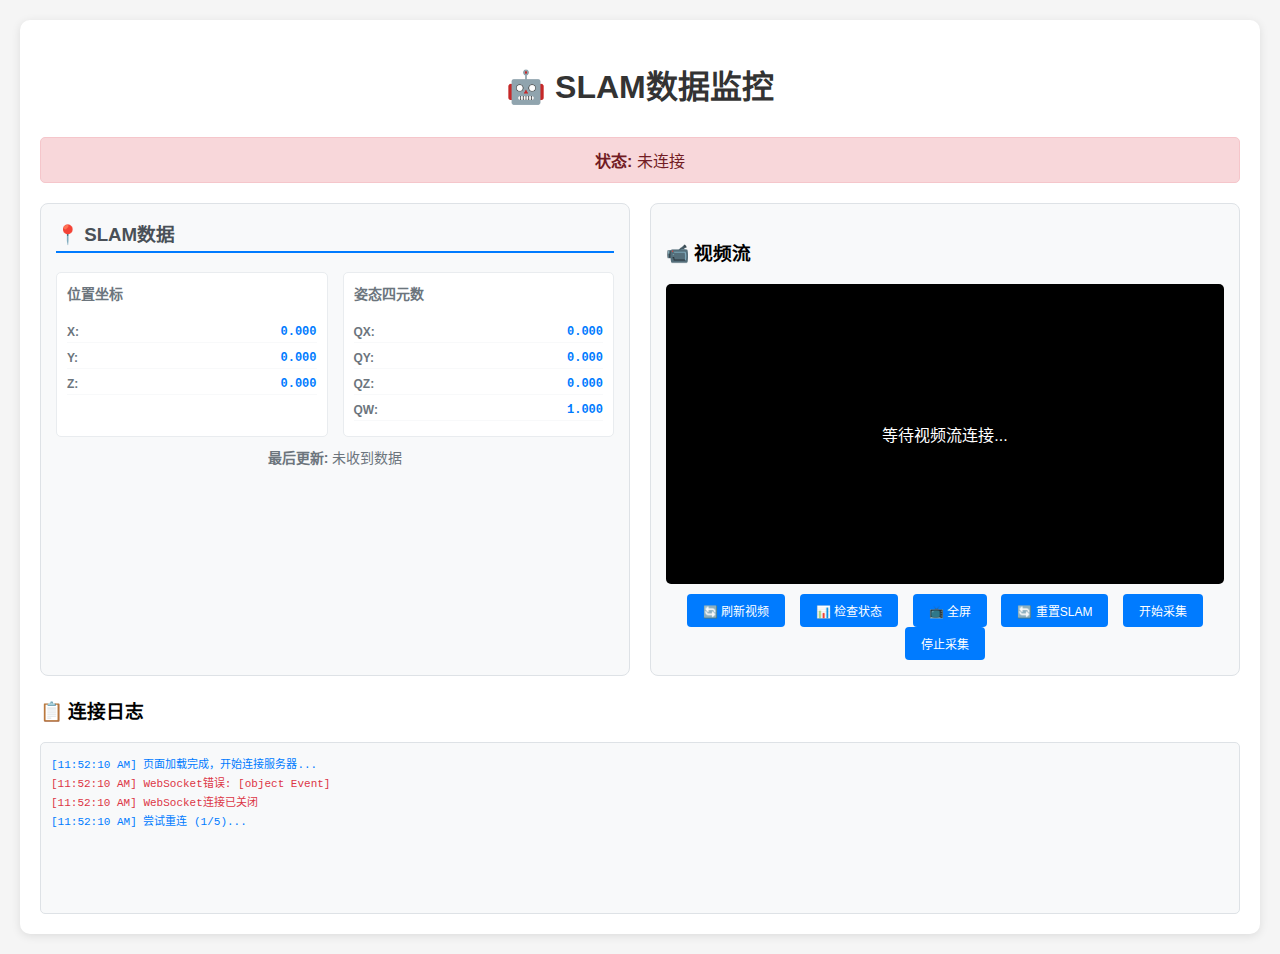
<file: static/index.html>
<!DOCTYPE html>
<html lang="zh-CN">
<head>
    <meta charset="UTF-8">
    <meta name="viewport" content="width=device-width, initial-scale=1.0">
    <title>SLAM数据监控</title>
    <style>
        body {
            font-family: Arial, sans-serif;
            margin: 20px;
            background-color: #f5f5f5;
        }
        .container {
            max-width: 1200px;
            margin: 0 auto;
            background: white;
            padding: 20px;
            border-radius: 10px;
            box-shadow: 0 2px 10px rgba(0,0,0,0.1);
        }
        h1 {
            color: #333;
            text-align: center;
            margin-bottom: 30px;
        }
        .status {
            text-align: center;
            margin-bottom: 20px;
            padding: 10px;
            border-radius: 5px;
        }
        .connected {
            background-color: #d4edda;
            color: #155724;
            border: 1px solid #c3e6cb;
        }
        .disconnected {
            background-color: #f8d7da;
            color: #721c24;
            border: 1px solid #f5c6cb;
        }
        .main-grid {
            display: grid;
            grid-template-columns: 1fr 1fr;
            gap: 20px;
            margin-bottom: 20px;
        }
        .data-section {
            background: #f8f9fa;
            padding: 15px;
            border-radius: 8px;
            border: 1px solid #dee2e6;
        }
        .data-section h3 {
            margin-top: 0;
            color: #495057;
            border-bottom: 2px solid #007bff;
            padding-bottom: 5px;
        }
        .data-grid {
            display: grid;
            grid-template-columns: 1fr 1fr;
            gap: 15px;
        }
        .data-card {
            background: white;
            padding: 10px;
            border-radius: 5px;
            border: 1px solid #e9ecef;
        }
        .data-card h4 {
            margin-top: 0;
            color: #6c757d;
            font-size: 14px;
        }
        .data-row {
            display: flex;
            justify-content: space-between;
            margin: 5px 0;
            padding: 3px 0;
            border-bottom: 1px solid #f8f9fa;
        }
        .label {
            font-weight: bold;
            color: #6c757d;
            font-size: 12px;
        }
        .value {
            font-family: 'Courier New', monospace;
            color: #007bff;
            font-weight: bold;
            font-size: 12px;
        }
        .video-section {
            background: #f8f9fa;
            padding: 15px;
            border-radius: 8px;
            border: 1px solid #dee2e6;
        }
        .video-container {
            position: relative;
            width: 100%;
            height: 300px;
            background: #000;
            border-radius: 5px;
            overflow: hidden;
            display: flex;
            align-items: center;
            justify-content: center;
        }
        .video-container img {
            max-width: 100%;
            max-height: 100%;
            object-fit: contain;
        }
        .video-placeholder {
            color: #fff;
            text-align: center;
            font-size: 16px;
        }
        .video-controls {
            margin-top: 10px;
            text-align: center;
        }
        .btn {
            background: #007bff;
            color: white;
            border: none;
            padding: 8px 16px;
            border-radius: 4px;
            cursor: pointer;
            margin: 0 5px;
            font-size: 12px;
        }
        .btn:hover {
            background: #0056b3;
        }
        .btn:disabled {
            background: #6c757d;
            cursor: not-allowed;
        }
        .timestamp {
            text-align: center;
            color: #6c757d;
            font-size: 14px;
            margin-top: 10px;
        }
        .log {
            background: #f8f9fa;
            border: 1px solid #dee2e6;
            border-radius: 5px;
            padding: 10px;
            height: 150px;
            overflow-y: auto;
            font-family: 'Courier New', monospace;
            font-size: 11px;
        }
        .log-entry {
            margin: 1px 0;
            padding: 1px 0;
        }
        .log-info { color: #007bff; }
        .log-error { color: #dc3545; }
        .log-success { color: #28a745; }
        .log-warning { color: #ffc107; }
    </style>
</head>
<body>
    <div class="container">
        <h1>🤖 SLAM数据监控</h1>
        
        <div id="status" class="status disconnected">
            <strong>状态:</strong> <span id="status-text">未连接</span>
        </div>
        
        <div class="main-grid">
            <!-- SLAM数据区域 -->
            <div class="data-section">
                <h3>📍 SLAM数据</h3>
                <div class="data-grid">
                    <div class="data-card">
                        <h4>位置坐标</h4>
                        <div class="data-row">
                            <span class="label">X:</span>
                            <span id="pos-x" class="value">0.000</span>
                        </div>
                        <div class="data-row">
                            <span class="label">Y:</span>
                            <span id="pos-y" class="value">0.000</span>
                        </div>
                        <div class="data-row">
                            <span class="label">Z:</span>
                            <span id="pos-z" class="value">0.000</span>
                        </div>
                    </div>
                    
                    <div class="data-card">
                        <h4>姿态四元数</h4>
                        <div class="data-row">
                            <span class="label">QX:</span>
                            <span id="quat-x" class="value">0.000</span>
                        </div>
                        <div class="data-row">
                            <span class="label">QY:</span>
                            <span id="quat-y" class="value">0.000</span>
                        </div>
                        <div class="data-row">
                            <span class="label">QZ:</span>
                            <span id="quat-z" class="value">0.000</span>
                        </div>
                        <div class="data-row">
                            <span class="label">QW:</span>
                            <span id="quat-w" class="value">1.000</span>
                        </div>
                    </div>
                </div>
                
                <div class="timestamp">
                    <strong>最后更新:</strong> <span id="last-update">未收到数据</span>
                </div>
            </div>
            
            <!-- 视频流区域 -->
            <div class="video-section">
                <h3>📹 视频流</h3>
                <div class="video-container" id="video-container">
                    <div class="video-placeholder" id="video-placeholder">
                        等待视频流连接...
                    </div>
                </div>
                <div class="video-controls">
                    <button id="refresh-video" class="btn">🔄 刷新视频</button>
                    <button id="check-status" class="btn">📊 检查状态</button>
                    <button id="fullscreen-btn" class="btn">📺 全屏</button>
                    <button id="reset-slam" class="btn">🔄 重置SLAM</button>
                    <button id="start-record" class="btn">开始采集</button>
                    <button id="stop-record" class="btn">停止采集</button>
                </div>
            </div>
        </div>
        
        <h3>📋 连接日志</h3>
        <div id="log" class="log"></div>
    </div>

    <script>
        let ws = null;
        let reconnect =  0;
        let maxReconnect = 5;
        let reconnectAttempts = 0;
        const maxReconnectAttempts = 5;
        let currentCameraIndex = 0;
        let videoElement = null;
        
        function log(message, type = 'info') {
            const logDiv = document.getElementById('log');
            const timestamp = new Date().toLocaleTimeString();
            const entry = document.createElement('div');
            entry.className = `log-entry log-${type}`;
            entry.textContent = `[${timestamp}] ${message}`;
            logDiv.appendChild(entry);
            logDiv.scrollTop = logDiv.scrollHeight;
        }
        
        function updateStatus(connected) {
            const statusDiv = document.getElementById('status');
            const statusText = document.getElementById('status-text');
            
            if (connected) {
                statusDiv.className = 'status connected';
                statusText.textContent = '已连接';
            } else {
                statusDiv.className = 'status disconnected';
                statusText.textContent = '未连接';
            }
        }

        /* ---------- 新增：发送开始 / 停止采集 ---------- */
        function sendRecordCmd(cmd){
            if(ws && ws.readyState===WebSocket.OPEN){
                ws.send(JSON.stringify({type:"command", action:cmd}));
                log(`已发送 ${cmd==="start_record"?"开始":"停止"} 采集指令`,'info');
            }else{
                log('WebSocket 未连接，无法发送指令','error');
            }
        }
        
        function updateSLAMData(data) {
            if (data && data.length >= 7) {
                // 更新位置数据
                document.getElementById('pos-x').textContent = data[0].toFixed(3);
                document.getElementById('pos-y').textContent = data[1].toFixed(3);
                document.getElementById('pos-z').textContent = data[2].toFixed(3);
                
                // 更新姿态数据
                document.getElementById('quat-x').textContent = data[3].toFixed(3);
                document.getElementById('quat-y').textContent = data[4].toFixed(3);
                document.getElementById('quat-z').textContent = data[5].toFixed(3);
                document.getElementById('quat-w').textContent = data[6].toFixed(3);
                
                // 更新时间戳
                document.getElementById('last-update').textContent = new Date().toLocaleTimeString();
                
                log(`收到SLAM数据: [${data[0].toFixed(3)}, ${data[1].toFixed(3)}, ${data[2].toFixed(3)}]`, 'success');
            }
        }
        
        function initVideoStream() {
            const container = document.getElementById('video-container');
            const placeholder = document.getElementById('video-placeholder');
            
            // 清除之前的视频元素
            if (videoElement) {
                videoElement.remove();
            }
            
            // 创建视频元素
            videoElement = document.createElement('img');
            videoElement.style.display = 'none';
            videoElement.alt = '摄像头视频流';
            
            // 设置视频源，添加时间戳避免缓存
            videoElement.src = `/camera/${currentCameraIndex}/stream?t=${Date.now()}`;
            
            // 视频加载成功
            videoElement.onload = function() {
                placeholder.style.display = 'none';
                videoElement.style.display = 'block';
                log(`视频流 ${currentCameraIndex} 连接成功`, 'success');
            };
            
            // 视频加载失败
            videoElement.onerror = function() {
                placeholder.style.display = 'flex';
                videoElement.style.display = 'none';
                placeholder.textContent = `摄像头 ${currentCameraIndex} 连接失败`;
                log(`视频流 ${currentCameraIndex} 连接失败`, 'error');
                
                // 尝试下一个摄像头
                if (currentCameraIndex < 3) {
                    currentCameraIndex++;
                    setTimeout(initVideoStream, 2000);
                } else {
                    // 所有摄像头都失败了，显示错误信息
                    placeholder.textContent = '所有摄像头连接失败，请检查ROS话题';
                    log('所有摄像头连接失败，请检查ROS话题', 'error');
                }
            };
            
            container.appendChild(videoElement);
        }
        
        function refreshVideo() {
            if (videoElement) {
                videoElement.remove();
            }
            currentCameraIndex = 0;
            document.getElementById('video-placeholder').textContent = '正在连接视频流...';
            document.getElementById('video-placeholder').style.display = 'flex';
            initVideoStream();
        }
        
        function openFullscreen() {
            if (videoElement && videoElement.src) {
                const newWindow = window.open(videoElement.src, '_blank', 'width=800,height=600');
                if (newWindow) {
                    log('在新窗口打开视频流', 'info');
                }
            }
        }
        
        function resetSLAM() {
            document.getElementById('pos-x').textContent = '0.000';
            document.getElementById('pos-y').textContent = '0.000';
            document.getElementById('pos-z').textContent = '0.000';
            document.getElementById('quat-x').textContent = '0.000';
            document.getElementById('quat-y').textContent = '0.000';
            document.getElementById('quat-z').textContent = '0.000';
            document.getElementById('quat-w').textContent = '1.000';
            document.getElementById('last-update').textContent = '已重置';
            log('SLAM数据已重置', 'info');
        }
        
        async function checkCameraStatus() {
            try {
                const response = await fetch('/camera/status');
                const status = await response.json();
                
                log(`摄像头状态检查: 共 ${status.total} 个摄像头`, 'info');
                
                for (const [cameraId, cameraInfo] of Object.entries(status.cameras)) {
                    const statusText = cameraInfo.has_frame ? '有数据' : '无数据';
                    log(`摄像头 ${cameraId}: ${cameraInfo.topic} - ${statusText}`, 
                        cameraInfo.has_frame ? 'success' : 'warning');
                }
                
                // 如果有摄像头但没有数据，尝试重新连接
                if (status.total > 0 && !Object.values(status.cameras).some(c => c.has_frame)) {
                    log('检测到摄像头但无数据，尝试重新连接...', 'warning');
                    setTimeout(refreshVideo, 1000);
                }
                
            } catch (error) {
                log(`状态检查失败: ${error.message}`, 'error');
            }
        }
    
        function sendRecordCmd(cmd){
        if(ws && ws.readyState===WebSocket.OPEN){
            ws.send(JSON.stringify({type:"command", action:cmd}));
            log(`已发送 ${cmd==="start_record"?"开始":"停止"} 采集指令`,'info');
        }else{
            log('WebSocket 未连接，无法发送指令','error');
        }
    }

        function connect() {
            try {
                ws = new WebSocket('ws://localhost:8080/ws');
                
                ws.onopen = function() {
                    log('WebSocket连接已建立', 'success');
                    updateStatus(true);
                    reconnectAttempts = 0;
                };
                
                ws.onmessage = e =>{
                    let data;
                    try{ data = JSON.parse(e.data); }catch{ return; }
                    if(data.type==='slam') updateSLAMData(data.data);
                    if(data.type==='record_status'){            // <-- 处理采集状态
                        recording = data.state==='started';
                        document.getElementById('start-record').disabled = recording;
                        document.getElementById('stop-record').disabled  = !recording;
                        log(`采集 ${recording?'已开始':'已停止'}`,
                            recording?'success':'warning');
                    }
                };
                
                ws.onclose = function() {
                    log('WebSocket连接已关闭', 'error');
                    updateStatus(false);
                    
                    // 尝试重连
                    if (reconnectAttempts < maxReconnectAttempts) {
                        reconnectAttempts++;
                        log(`尝试重连 (${reconnectAttempts}/${maxReconnectAttempts})...`, 'info');
                        setTimeout(connect, 2000);
                    } else {
                        log('达到最大重连次数，停止重连', 'error');
                    }
                };
                
                ws.onerror = function(error) {
                    log(`WebSocket错误: ${error}`, 'error');
                };
                
            } catch (e) {
                log(`连接失败: ${e.message}`, 'error');
                updateStatus(false);
            }
        }
        
        

        // 页面加载时开始连接
        window.addEventListener('load', function() {
            log('页面加载完成，开始连接服务器...', 'info');
            connect();
            
            // 初始化视频流
            setTimeout(initVideoStream, 1000);
            
            // 绑定按钮事件
            document.getElementById('refresh-video').addEventListener('click', refreshVideo);
            document.getElementById('check-status').addEventListener('click', checkCameraStatus);
            document.getElementById('fullscreen-btn').addEventListener('click', openFullscreen);
            document.getElementById('reset-slam').addEventListener('click', resetSLAM);
            document.getElementById('start-record')
            .addEventListener('click', ()=>sendRecordCmd('start_record'));
            document.getElementById('stop-record')
            .addEventListener('click', ()=>sendRecordCmd('stop_record'));
        });
        
        // 页面关闭时清理连接
        window.addEventListener('beforeunload', function() {
            if (ws) {
                ws.close();
            }
        });
    </script>
</body>
</html>
</file>
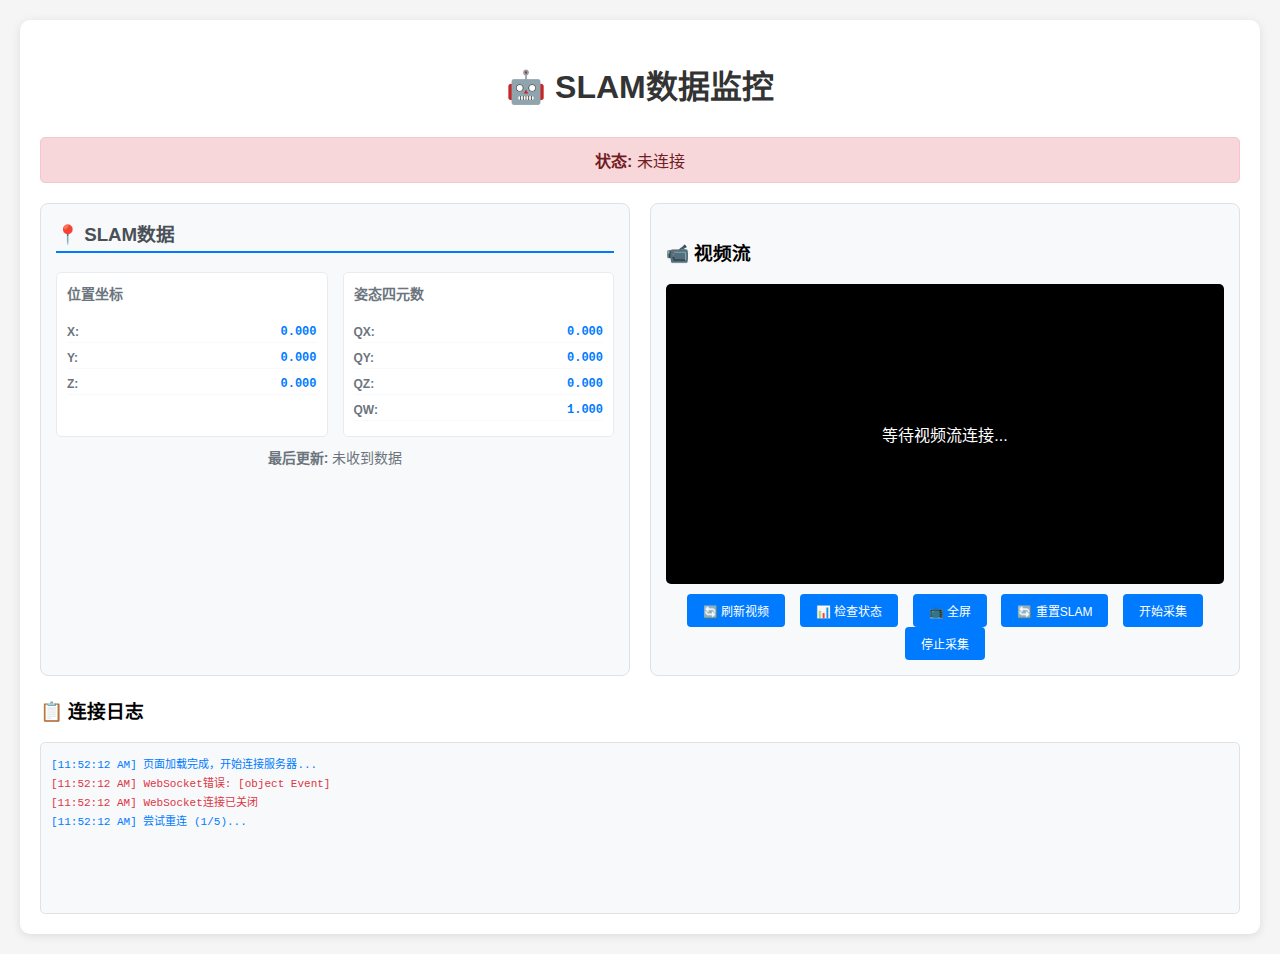
<file: static/index_01.html>
<!DOCTYPE html>
<html lang="zh-CN">
<head>
    <meta charset="UTF-8">
    <meta name="viewport" content="width=device-width, initial-scale=1.0">
    <title>SLAM数据监控</title>
    <style>
        body {
            font-family: Arial, sans-serif;
            margin: 20px;
            background-color: #f5f5f5;
        }
        .container {
            max-width: 1200px;
            margin: 0 auto;
            background: white;
            padding: 20px;
            border-radius: 10px;
            box-shadow: 0 2px 10px rgba(0,0,0,0.1);
        }
        h1 {
            color: #333;
            text-align: center;
            margin-bottom: 30px;
        }
        .status {
            text-align: center;
            margin-bottom: 20px;
            padding: 10px;
            border-radius: 5px;
        }
        .connected {
            background-color: #d4edda;
            color: #155724;
            border: 1px solid #c3e6cb;
        }
        .disconnected {
            background-color: #f8d7da;
            color: #721c24;
            border: 1px solid #f5c6cb;
        }
        .main-grid {
            display: grid;
            grid-template-columns: 1fr 1fr;
            gap: 20px;
            margin-bottom: 20px;
        }
        .data-section {
            background: #f8f9fa;
            padding: 15px;
            border-radius: 8px;
            border: 1px solid #dee2e6;
        }
        .data-section h3 {
            margin-top: 0;
            color: #495057;
            border-bottom: 2px solid #007bff;
            padding-bottom: 5px;
        }
        .data-grid {
            display: grid;
            grid-template-columns: 1fr 1fr;
            gap: 15px;
        }
        .data-card {
            background: white;
            padding: 10px;
            border-radius: 5px;
            border: 1px solid #e9ecef;
        }
        .data-card h4 {
            margin-top: 0;
            color: #6c757d;
            font-size: 14px;
        }
        .data-row {
            display: flex;
            justify-content: space-between;
            margin: 5px 0;
            padding: 3px 0;
            border-bottom: 1px solid #f8f9fa;
        }
        .label {
            font-weight: bold;
            color: #6c757d;
            font-size: 12px;
        }
        .value {
            font-family: 'Courier New', monospace;
            color: #007bff;
            font-weight: bold;
            font-size: 12px;
        }
        .video-section {
            background: #f8f9fa;
            padding: 15px;
            border-radius: 8px;
            border: 1px solid #dee2e6;
        }
        .video-container {
            position: relative;
            width: 100%;
            height: 300px;
            background: #000;
            border-radius: 5px;
            overflow: hidden;
            display: flex;
            align-items: center;
            justify-content: center;
        }
        .video-container img {
            max-width: 100%;
            max-height: 100%;
            object-fit: contain;
        }
        .video-placeholder {
            color: #fff;
            text-align: center;
            font-size: 16px;
        }
        .video-controls {
            margin-top: 10px;
            text-align: center;
        }
        .btn {
            background: #007bff;
            color: white;
            border: none;
            padding: 8px 16px;
            border-radius: 4px;
            cursor: pointer;
            margin: 0 5px;
            font-size: 12px;
        }
        .btn:hover {
            background: #0056b3;
        }
        .btn:disabled {
            background: #6c757d;
            cursor: not-allowed;
        }
        .timestamp {
            text-align: center;
            color: #6c757d;
            font-size: 14px;
            margin-top: 10px;
        }
        .log {
            background: #f8f9fa;
            border: 1px solid #dee2e6;
            border-radius: 5px;
            padding: 10px;
            height: 150px;
            overflow-y: auto;
            font-family: 'Courier New', monospace;
            font-size: 11px;
        }
        .log-entry {
            margin: 1px 0;
            padding: 1px 0;
        }
        .log-info { color: #007bff; }
        .log-error { color: #dc3545; }
        .log-success { color: #28a745; }
        .log-warning { color: #ffc107; }
    </style>
</head>
<body>
    <div class="container">
        <h1>🤖 SLAM数据监控</h1>
        
        <div id="status" class="status disconnected">
            <strong>状态:</strong> <span id="status-text">未连接</span>
        </div>
        
        <div class="main-grid">
            <!-- SLAM数据区域 -->
            <div class="data-section">
                <h3>📍 SLAM数据</h3>
                <div class="data-grid">
                    <div class="data-card">
                        <h4>位置坐标</h4>
                        <div class="data-row">
                            <span class="label">X:</span>
                            <span id="pos-x" class="value">0.000</span>
                        </div>
                        <div class="data-row">
                            <span class="label">Y:</span>
                            <span id="pos-y" class="value">0.000</span>
                        </div>
                        <div class="data-row">
                            <span class="label">Z:</span>
                            <span id="pos-z" class="value">0.000</span>
                        </div>
                    </div>
                    
                    <div class="data-card">
                        <h4>姿态四元数</h4>
                        <div class="data-row">
                            <span class="label">QX:</span>
                            <span id="quat-x" class="value">0.000</span>
                        </div>
                        <div class="data-row">
                            <span class="label">QY:</span>
                            <span id="quat-y" class="value">0.000</span>
                        </div>
                        <div class="data-row">
                            <span class="label">QZ:</span>
                            <span id="quat-z" class="value">0.000</span>
                        </div>
                        <div class="data-row">
                            <span class="label">QW:</span>
                            <span id="quat-w" class="value">1.000</span>
                        </div>
                    </div>
                </div>
                
                <div class="timestamp">
                    <strong>最后更新:</strong> <span id="last-update">未收到数据</span>
                </div>
            </div>
            
            <!-- 视频流区域 -->
            <div class="video-section">
                <h3>📹 视频流</h3>
                <div class="video-container" id="video-container">
                    <div class="video-placeholder" id="video-placeholder">
                        等待视频流连接...
                    </div>
                </div>
                <div class="video-controls">
                    <button id="refresh-video" class="btn">🔄 刷新视频</button>
                    <button id="check-status" class="btn">📊 检查状态</button>
                    <button id="fullscreen-btn" class="btn">📺 全屏</button>
                    <button id="reset-slam" class="btn">🔄 重置SLAM</button>
                    <button id="start-record" class="btn">开始采集</button>
                    <button id="stop-record" class="btn">停止采集</button>
                </div>
            </div>
        </div>
        
        <h3>📋 连接日志</h3>
        <div id="log" class="log"></div>
    </div>

    <script>
        let ws = null;
        let reconnectAttempts = 0;
        const maxReconnectAttempts = 5;
        let currentCameraIndex = 0;
        let videoElement = null;
        
        function log(message, type = 'info') {
            const logDiv = document.getElementById('log');
            const timestamp = new Date().toLocaleTimeString();
            const entry = document.createElement('div');
            entry.className = `log-entry log-${type}`;
            entry.textContent = `[${timestamp}] ${message}`;
            logDiv.appendChild(entry);
            logDiv.scrollTop = logDiv.scrollHeight;
        }
        
        function updateStatus(connected) {
            const statusDiv = document.getElementById('status');
            const statusText = document.getElementById('status-text');
            
            if (connected) {
                statusDiv.className = 'status connected';
                statusText.textContent = '已连接';
            } else {
                statusDiv.className = 'status disconnected';
                statusText.textContent = '未连接';
            }
        }
        
        function updateSLAMData(data) {
            if (data && data.length >= 7) {
                // 更新位置数据
                document.getElementById('pos-x').textContent = data[0].toFixed(3);
                document.getElementById('pos-y').textContent = data[1].toFixed(3);
                document.getElementById('pos-z').textContent = data[2].toFixed(3);
                
                // 更新姿态数据
                document.getElementById('quat-x').textContent = data[3].toFixed(3);
                document.getElementById('quat-y').textContent = data[4].toFixed(3);
                document.getElementById('quat-z').textContent = data[5].toFixed(3);
                document.getElementById('quat-w').textContent = data[6].toFixed(3);
                
                // 更新时间戳
                document.getElementById('last-update').textContent = new Date().toLocaleTimeString();
                
                log(`收到SLAM数据: [${data[0].toFixed(3)}, ${data[1].toFixed(3)}, ${data[2].toFixed(3)}]`, 'success');
            }
        }
        
        function initVideoStream() {
            const container = document.getElementById('video-container');
            const placeholder = document.getElementById('video-placeholder');
            
            // 清除之前的视频元素
            if (videoElement) {
                videoElement.remove();
            }
            
            // 创建视频元素
            videoElement = document.createElement('img');
            videoElement.style.display = 'none';
            videoElement.alt = '摄像头视频流';
            
            // 设置视频源，添加时间戳避免缓存
            videoElement.src = `/camera/${currentCameraIndex}/stream?t=${Date.now()}`;
            
            // 视频加载成功
            videoElement.onload = function() {
                placeholder.style.display = 'none';
                videoElement.style.display = 'block';
                log(`视频流 ${currentCameraIndex} 连接成功`, 'success');
            };
            
            // 视频加载失败
            videoElement.onerror = function() {
                placeholder.style.display = 'flex';
                videoElement.style.display = 'none';
                placeholder.textContent = `摄像头 ${currentCameraIndex} 连接失败`;
                log(`视频流 ${currentCameraIndex} 连接失败`, 'error');
                
                // 尝试下一个摄像头
                if (currentCameraIndex < 3) {
                    currentCameraIndex++;
                    setTimeout(initVideoStream, 2000);
                } else {
                    // 所有摄像头都失败了，显示错误信息
                    placeholder.textContent = '所有摄像头连接失败，请检查ROS话题';
                    log('所有摄像头连接失败，请检查ROS话题', 'error');
                }
            };
            
            container.appendChild(videoElement);
        }
        
        function refreshVideo() {
            if (videoElement) {
                videoElement.remove();
            }
            currentCameraIndex = 0;
            document.getElementById('video-placeholder').textContent = '正在连接视频流...';
            document.getElementById('video-placeholder').style.display = 'flex';
            initVideoStream();
        }
        
        function openFullscreen() {
            if (videoElement && videoElement.src) {
                const newWindow = window.open(videoElement.src, '_blank', 'width=800,height=600');
                if (newWindow) {
                    log('在新窗口打开视频流', 'info');
                }
            }
        }
        
        function resetSLAM() {
            document.getElementById('pos-x').textContent = '0.000';
            document.getElementById('pos-y').textContent = '0.000';
            document.getElementById('pos-z').textContent = '0.000';
            document.getElementById('quat-x').textContent = '0.000';
            document.getElementById('quat-y').textContent = '0.000';
            document.getElementById('quat-z').textContent = '0.000';
            document.getElementById('quat-w').textContent = '1.000';
            document.getElementById('last-update').textContent = '已重置';
            log('SLAM数据已重置', 'info');
        }
        
        async function checkCameraStatus() {
            try {
                const response = await fetch('/camera/status');
                const status = await response.json();
                
                log(`摄像头状态检查: 共 ${status.total} 个摄像头`, 'info');
                
                for (const [cameraId, cameraInfo] of Object.entries(status.cameras)) {
                    const statusText = cameraInfo.has_frame ? '有数据' : '无数据';
                    log(`摄像头 ${cameraId}: ${cameraInfo.topic} - ${statusText}`, 
                        cameraInfo.has_frame ? 'success' : 'warning');
                }
                
                // 如果有摄像头但没有数据，尝试重新连接
                if (status.total > 0 && !Object.values(status.cameras).some(c => c.has_frame)) {
                    log('检测到摄像头但无数据，尝试重新连接...', 'warning');
                    setTimeout(refreshVideo, 1000);
                }
                
            } catch (error) {
                log(`状态检查失败: ${error.message}`, 'error');
            }
        }
        
        function connect() {
            try {
                ws = new WebSocket('ws://localhost:8080/ws');
                
                ws.onopen = function() {
                    log('WebSocket连接已建立', 'success');
                    updateStatus(true);
                    reconnectAttempts = 0;
                };
                
                ws.onmessage = function(event) {
                    try {
                        const data = JSON.parse(event.data);
                        if (data.type === 'slam') {
                            updateSLAMData(data.data);
                        } else if (data.type === 'pong') {
                            log('收到pong响应', 'info');
                        }
                    } catch (e) {
                        log(`消息解析错误: ${e.message}`, 'error');
                    }
                };
                
                ws.onclose = function() {
                    log('WebSocket连接已关闭', 'error');
                    updateStatus(false);
                    
                    // 尝试重连
                    if (reconnectAttempts < maxReconnectAttempts) {
                        reconnectAttempts++;
                        log(`尝试重连 (${reconnectAttempts}/${maxReconnectAttempts})...`, 'info');
                        setTimeout(connect, 2000);
                    } else {
                        log('达到最大重连次数，停止重连', 'error');
                    }
                };
                
                ws.onerror = function(error) {
                    log(`WebSocket错误: ${error}`, 'error');
                };
                
            } catch (e) {
                log(`连接失败: ${e.message}`, 'error');
                updateStatus(false);
            }
        }
        
        // 页面加载时开始连接
        window.addEventListener('load', function() {
            log('页面加载完成，开始连接服务器...', 'info');
            connect();
            
            // 初始化视频流
            setTimeout(initVideoStream, 1000);
            
            // 绑定按钮事件
            document.getElementById('refresh-video').addEventListener('click', refreshVideo);
            document.getElementById('check-status').addEventListener('click', checkCameraStatus);
            document.getElementById('fullscreen-btn').addEventListener('click', openFullscreen);
            document.getElementById('reset-slam').addEventListener('click', resetSLAM);
        });
        
        // 页面关闭时清理连接
        window.addEventListener('beforeunload', function() {
            if (ws) {
                ws.close();
            }
        });
    </script>
</body>
</html>
</file>
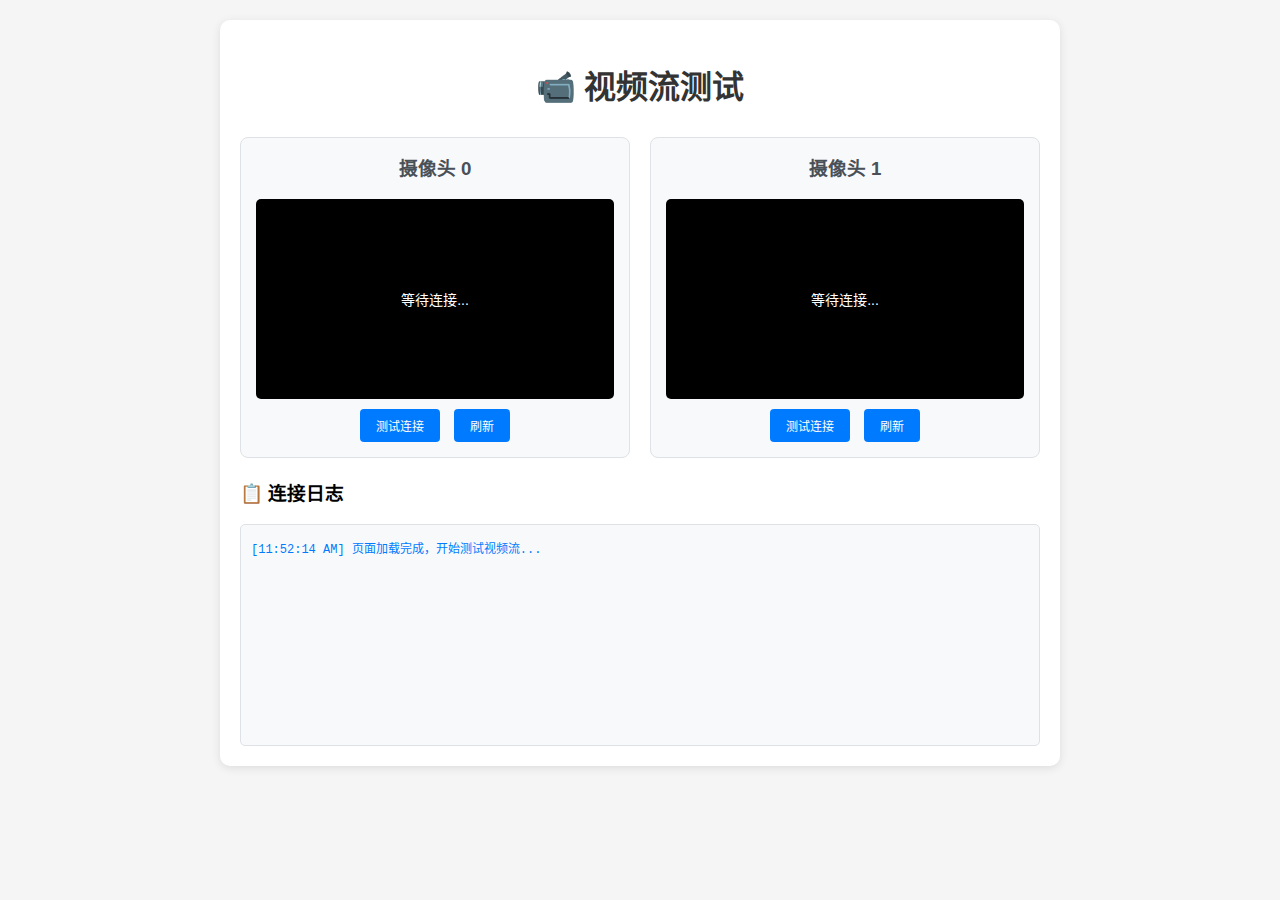
<file: static/test_video.html>
<!DOCTYPE html>
<html lang="zh-CN">
<head>
    <meta charset="UTF-8">
    <meta name="viewport" content="width=device-width, initial-scale=1.0">
    <title>视频流测试</title>
    <style>
        body {
            font-family: Arial, sans-serif;
            margin: 20px;
            background-color: #f5f5f5;
        }
        .container {
            max-width: 800px;
            margin: 0 auto;
            background: white;
            padding: 20px;
            border-radius: 10px;
            box-shadow: 0 2px 10px rgba(0,0,0,0.1);
        }
        h1 {
            color: #333;
            text-align: center;
            margin-bottom: 30px;
        }
        .video-grid {
            display: grid;
            grid-template-columns: repeat(auto-fit, minmax(300px, 1fr));
            gap: 20px;
            margin-bottom: 20px;
        }
        .video-item {
            background: #f8f9fa;
            padding: 15px;
            border-radius: 8px;
            border: 1px solid #dee2e6;
        }
        .video-item h3 {
            margin-top: 0;
            color: #495057;
            text-align: center;
        }
        .video-container {
            position: relative;
            width: 100%;
            height: 200px;
            background: #000;
            border-radius: 5px;
            overflow: hidden;
            display: flex;
            align-items: center;
            justify-content: center;
        }
        .video-container img {
            max-width: 100%;
            max-height: 100%;
            object-fit: contain;
        }
        .video-placeholder {
            color: #fff;
            text-align: center;
            font-size: 14px;
        }
        .controls {
            margin-top: 10px;
            text-align: center;
        }
        .btn {
            background: #007bff;
            color: white;
            border: none;
            padding: 8px 16px;
            border-radius: 4px;
            cursor: pointer;
            margin: 0 5px;
            font-size: 12px;
        }
        .btn:hover {
            background: #0056b3;
        }
        .log {
            background: #f8f9fa;
            border: 1px solid #dee2e6;
            border-radius: 5px;
            padding: 10px;
            height: 200px;
            overflow-y: auto;
            font-family: 'Courier New', monospace;
            font-size: 12px;
        }
        .log-entry {
            margin: 2px 0;
            padding: 2px 0;
        }
        .log-info { color: #007bff; }
        .log-error { color: #dc3545; }
        .log-success { color: #28a745; }
    </style>
</head>
<body>
    <div class="container">
        <h1>📹 视频流测试</h1>
        
        <div class="video-grid">
            <div class="video-item">
                <h3>摄像头 0</h3>
                <div class="video-container" id="video-0">
                    <div class="video-placeholder">等待连接...</div>
                </div>
                <div class="controls">
                    <button class="btn" onclick="testCamera(0)">测试连接</button>
                    <button class="btn" onclick="refreshCamera(0)">刷新</button>
                </div>
            </div>
            
            <div class="video-item">
                <h3>摄像头 1</h3>
                <div class="video-container" id="video-1">
                    <div class="video-placeholder">等待连接...</div>
                </div>
                <div class="controls">
                    <button class="btn" onclick="testCamera(1)">测试连接</button>
                    <button class="btn" onclick="refreshCamera(1)">刷新</button>
                </div>
            </div>
        </div>
        
        <h3>📋 连接日志</h3>
        <div id="log" class="log"></div>
    </div>

    <script>
        const cameras = {};
        
        function log(message, type = 'info') {
            const logDiv = document.getElementById('log');
            const timestamp = new Date().toLocaleTimeString();
            const entry = document.createElement('div');
            entry.className = `log-entry log-${type}`;
            entry.textContent = `[${timestamp}] ${message}`;
            logDiv.appendChild(entry);
            logDiv.scrollTop = logDiv.scrollHeight;
        }
        
        function testCamera(index) {
            log(`开始测试摄像头 ${index}`, 'info');
            
            const container = document.getElementById(`video-${index}`);
            const placeholder = container.querySelector('.video-placeholder');
            
            // 清除之前的视频元素
            const oldImg = container.querySelector('img');
            if (oldImg) {
                oldImg.remove();
            }
            
            // 创建新的视频元素
            const img = document.createElement('img');
            img.style.display = 'none';
            img.alt = `摄像头 ${index}`;
            
            // 设置视频源
            img.src = `/camera/${index}/stream`;
            
            // 视频加载成功
            img.onload = function() {
                placeholder.style.display = 'none';
                img.style.display = 'block';
                cameras[index] = img;
                log(`摄像头 ${index} 连接成功`, 'success');
            };
            
            // 视频加载失败
            img.onerror = function() {
                placeholder.style.display = 'flex';
                img.style.display = 'none';
                placeholder.textContent = `摄像头 ${index} 连接失败`;
                log(`摄像头 ${index} 连接失败`, 'error');
            };
            
            container.appendChild(img);
        }
        
        function refreshCamera(index) {
            if (cameras[index]) {
                cameras[index].src = `/camera/${index}/stream?t=${Date.now()}`;
                log(`刷新摄像头 ${index}`, 'info');
            } else {
                testCamera(index);
            }
        }
        
        // 页面加载时自动测试所有摄像头
        window.addEventListener('load', function() {
            log('页面加载完成，开始测试视频流...', 'info');
            
            // 延迟测试，确保后端已启动
            setTimeout(() => {
                testCamera(0);
                setTimeout(() => testCamera(1), 1000);
            }, 2000);
        });
    </script>
</body>
</html>
</file>
